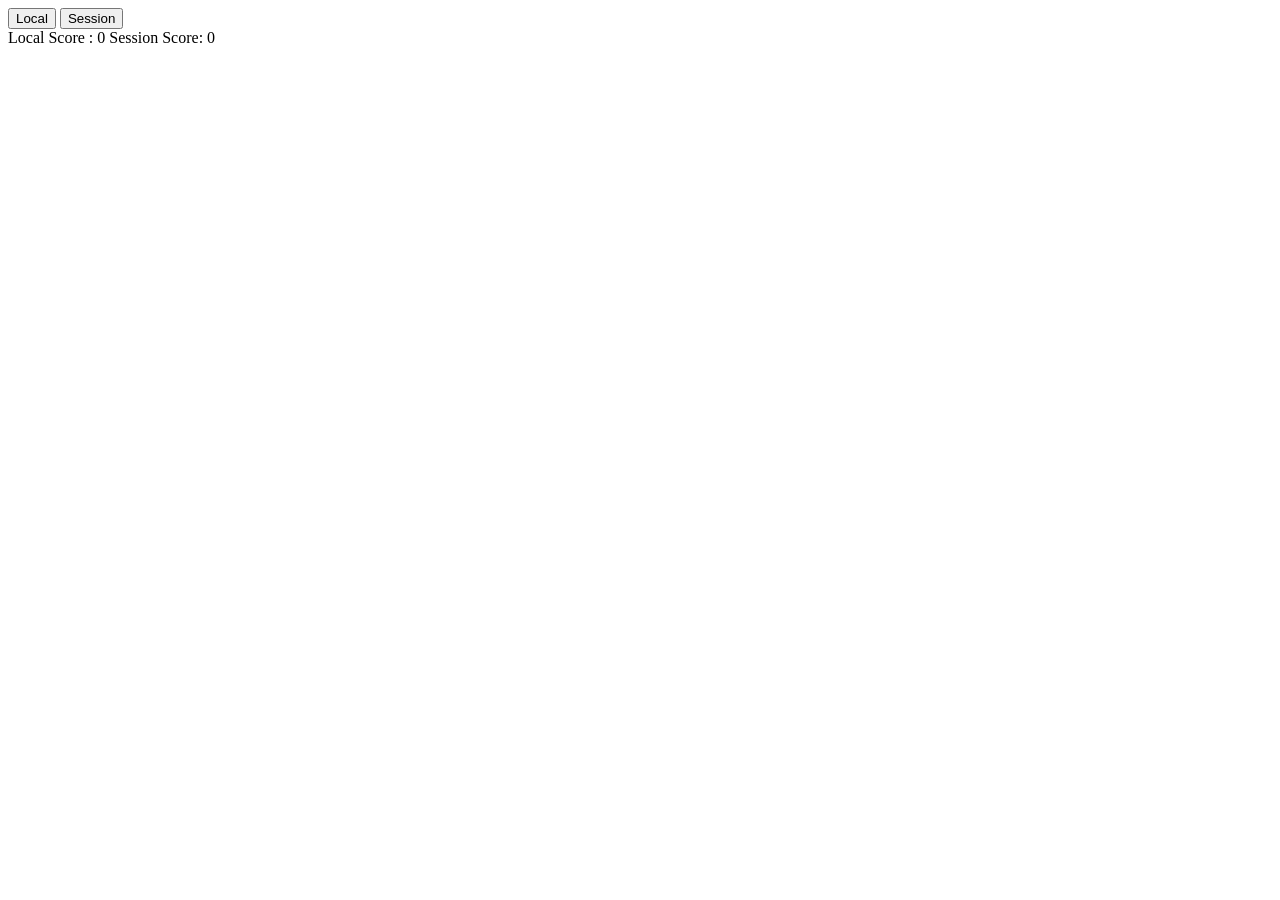
<file: JS-Assignment4/index.html>
<!DOCTYPE html>
<html>
  <head>
    <title>Storage</title>
  </head>
  <body>
      <button onclick="increaseLocal()" id="local" >Local</button>
      <button onclick="increaseSession()" id="session">Session</button>
      <div id="display" ></div>
   
    <script src="localSession.js"></script>
  </body>
</html>
</file>
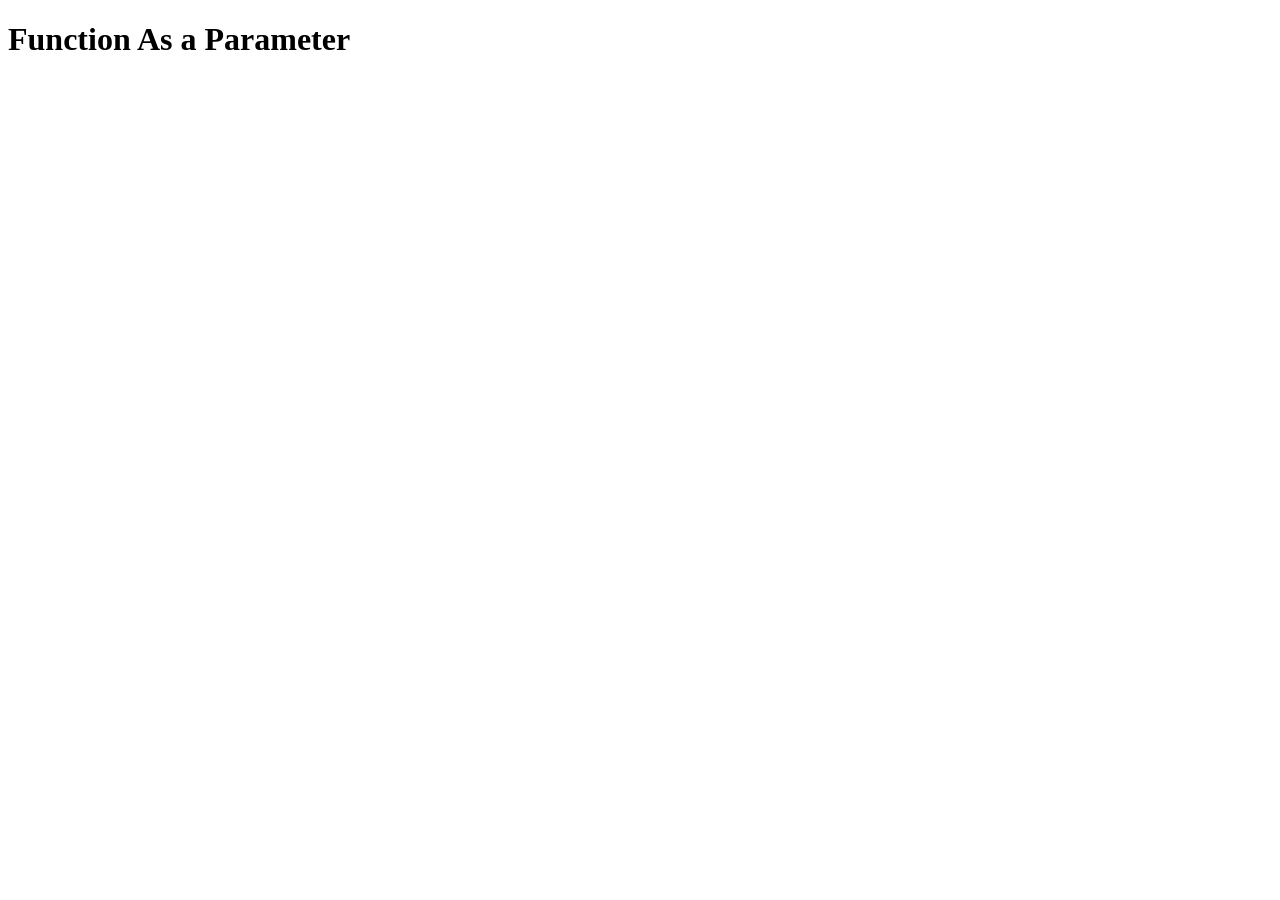
<file: js_1st-Assignment/index.html>
<!DOCTYPE html>
<html>
<head>
    <title>Function AS Parameter</title>
</head>
      <h1>Function As a Parameter</h1>
</html>
<!--<script src="funAsParam.js" type="text/javascript"> -->

<script src="arrowAssign.js" type="text/javascript">

</script>
</file>
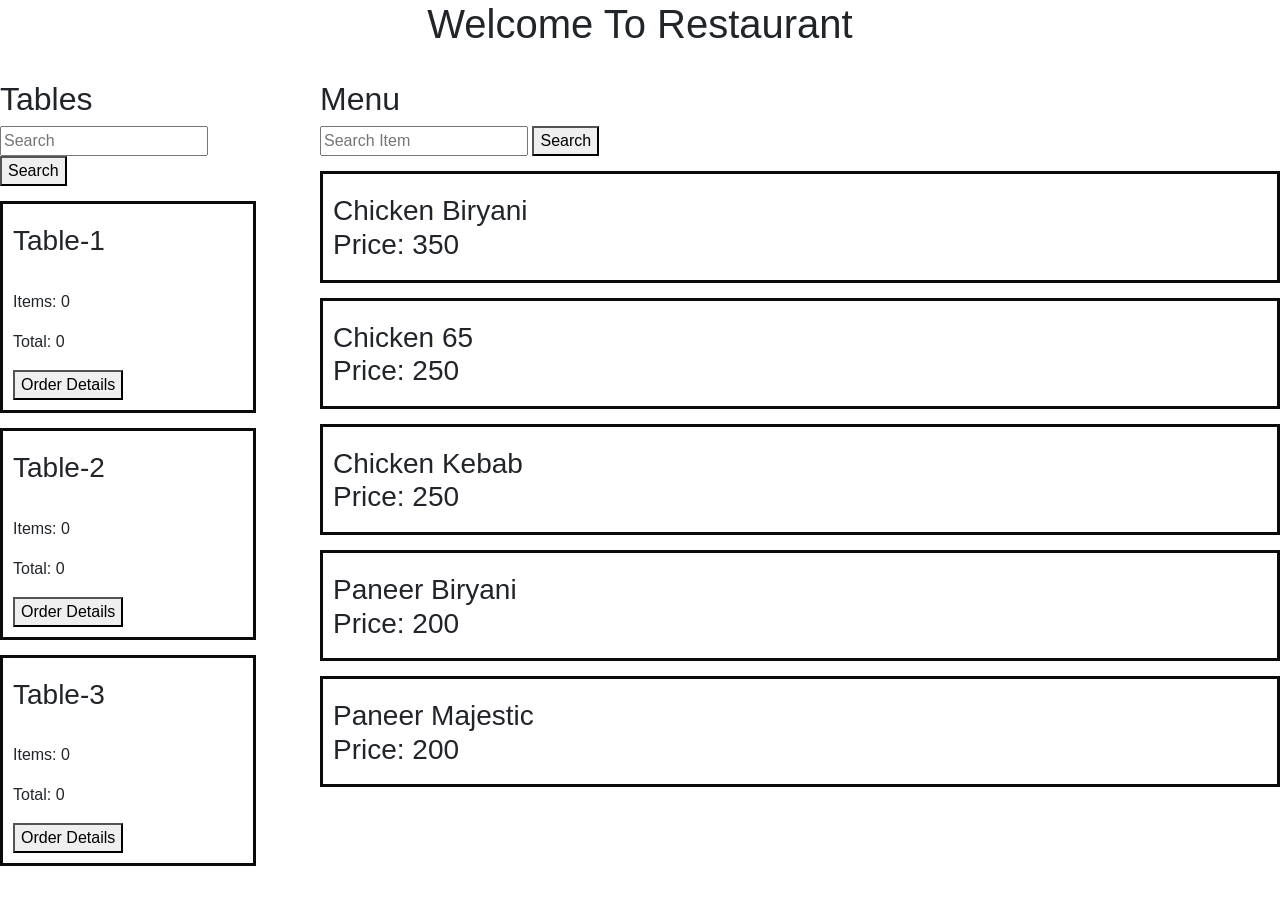
<file: RestuarantApp/index.html>
<!DOCTYPE html>
<html lang="en">

<head>
    <meta charset="UTF-8">
    <meta http-equiv="X-UA-Compatible" content="IE=edge">
    <meta name="viewport" content="width=device-width, initial-scale=1.0">
    <title>Resturant</title>
    <link rel="stylesheet" href="style.css">
    <link rel="stylesheet" href="https://fonts.googleapis.com/icon?family=Material+Icons">
    <link rel="stylesheet" href="https://maxcdn.bootstrapcdn.com/bootstrap/4.0.0/css/bootstrap.min.css" integrity="sha384-Gn5384xqQ1aoWXA+058RXPxPg6fy4IWvTNh0E263XmFcJlSAwiGgFAW/dAiS6JXm" crossorigin="anonymous">

</head>

<body style="background-color:white">
    <h1 style="text-align: center;">Welcome To Restaurant</h1><br>

    <div class="left">
        <h2>Tables</h2>
        <div class="searchtable">
            <input type="text" placeholder="Search" id="serach" onkeyup="searchFun()">
            <button type="submit">Search</button>
        </div>
        <div class="tableitem" id="table1" ondragover="make(event)" ondrop="drop(event,this)" >
            <h3 >Table-1</h3><br>
            <p id="itemst1">Items: 0 </p>
            <p id="totalt1">Total: 0 </p>
            <button id="view1"  onclick="showTable('t1')">Order Details</button>
            
            <div class="summary" id="summary-t1">
                <div class="content">
                   <div class="summary-order">
                       <h2>Order Details</h2>
                       <span class="close" onclick="closeTable('t1')">&times;</span>
                   </div>
                   <div class="modal-body" id = "body1">
                       <table class ="table table-striped" id="t1">
                           <thead>
                               <tr>
                                   <th>Items</th>
                                   <th>Price</th>
                                   <th>Quantity</th>
                                   <th>Delete</th>
                               </tr>
                           </thead>
                       </table>
                       <p id="Total1"></p>
                   </div>
                   <div class="modal-footer">
                    <button id="reset1" onclick="resetTable('t1')">Generate Bill</button>
                </div>
                </div>

            </div>

        </div>
        <div class="tableitem" id="table2" ondragover="make(event)" ondrop="drop(event,this)" >
            <h3>Table-2</h3><br>
            <p id="itemst2">Items: 0 </p>
            <p id="totalt2">Total: 0 </p>
            <button id="view2"  onclick="showTable('t2')">Order Details</button>
            <div class="summary" id="summary-t2">
                <div class="content">
                   <div class="summary-order">
                       <h2>Order Details</h2>
                       <span class="close" onclick="closeTable('t2')">&times;</span>
                   </div>
                   <div class="modal-body" id = "body2">
                       <table class ="table table-striped" id="t2">
                           <thead>
                               <tr>
                                   <th>Items</th>
                                   <th>Price</th>
                                   <th>Quantity</th>
                                   <th>Delete</th>
                               </tr>
                           </thead>
                       </table>
                       <p id="Total2"></p>
                   </div>
                   <div class="modal-footer">
                    <button id="reset2" onclick="resetTable('t2')">Generate Bill</button>
                </div>
                </div>

            </div>
        </div>
        <div class="tableitem" id="table3" ondragover="make(event)" ondrop="drop(event,this)" >
            <h3>Table-3</h3><br>
            <p id="itemst3">Items: 0 </p>
            <p id="totalt3">Total: 0 </p>
            <button id="view3"  onclick="showTable('t3')">Order Details</button>

            <div class="summary" id="summary-t3">
                <div class="content">
                   <div class="summary-order">
                       <h2>Order Details</h2>
                       <span class="close" onclick="closeTable('t3')">&times;</span>
                   </div>
                   <div class="modal-body" id = "body3">
                       <table class ="table table-striped" id="t3">
                           <thead>
                               <tr>
                                   <th>Items</th>
                                   <th>Price</th>
                                   <th>Quantity</th>
                                   <th>Delete</th>
                               </tr>
                           </thead>
                       </table>
                       <p id="Total"></p>
                   </div>
                   <div class="modal-footer">
                    <button id="reset3" onclick="resetTable('t3')">Generate Bill</button>
                   </div>
                </div>

            </div>
        </div>
    </div>
    <div class="right">
        <h2>Menu</h2>
        <div class="searchitem">
            <input type="text" placeholder="Search Item" id="searchitem" onkeyup="searchItem()">
            <button type="submit">Search</button>
        </div>
        <div class="item"  >
            <h3 id="item1" draggable="true" ondragstart="drag(event)">Chicken Biryani <br>
            Price: 350</h3>
        </div>
        <div class="item" >
            <h3  id="item2" draggable="true" ondragstart="drag(event)">Chicken 65 <br>
            Price: 250</h3>
        </div>
        <div class="item"  >
            <h3  id="item3" draggable="true" ondragstart="drag(event)">Chicken Kebab <br>
            Price: 250</h3>
        </div>
        <div class="item">
            <h3  id="item4" draggable="true" ondragstart="drag(event)">Paneer Biryani <br>
            Price: 200</h3>
        </div>
        <div class="item" >
            <h3 id="item5" draggable="true" ondragstart="drag(event)">Paneer Majestic <br>
            Price: 200</h3>
        </div>


    </div>

</body>
<script src="script.js" text="type/javascript"></script>
</html>
</file>
<file: RestuarantApp/style.css>
* {
    box-sizing: border-box;
}
.left{
    width:20%;
    float: left;
   }

   .tableitem {
   
    
    padding: 20px 30px 10px 10px;
    cursor: pointer;
    border-style: solid ;
    border-color: rgb(12, 10, 10);
    margin-bottom: 15px;
}


.right{
    width:75%;
    float: right;
   }

.item{
    padding :20px 30px 10px 10px;
    cursor: pointer;
    border-style: solid ;
    border-color: rgb(12, 10, 10);

}

.summary{
    display: none;
    position: absolute;
    vertical-align: middle;
    z-index:1;
    background-color: white;
    height: 400px;
    width:400px;
    border-style: solid ;
    border-color: rgb(12, 10, 10);
    margin-left: 800px;
  
    margin-top: 0px;;
}
.modal-body {
    padding: 10px 20px;
    background: white;
    margin-top: 30px;
} 

.close {
    color: #ccc;
    float: right;
    font-size: 30px;
    color: #fff;
}

.close:hover,
.close:focus {
    color: #000;
    text-decoration: none;
    cursor: pointer;
}

.searchitem{
    margin-bottom: 15px;
}

.item{
    margin-bottom: 15px;
}

.searchtable{
    margin-bottom: 15px;
}
</file>
